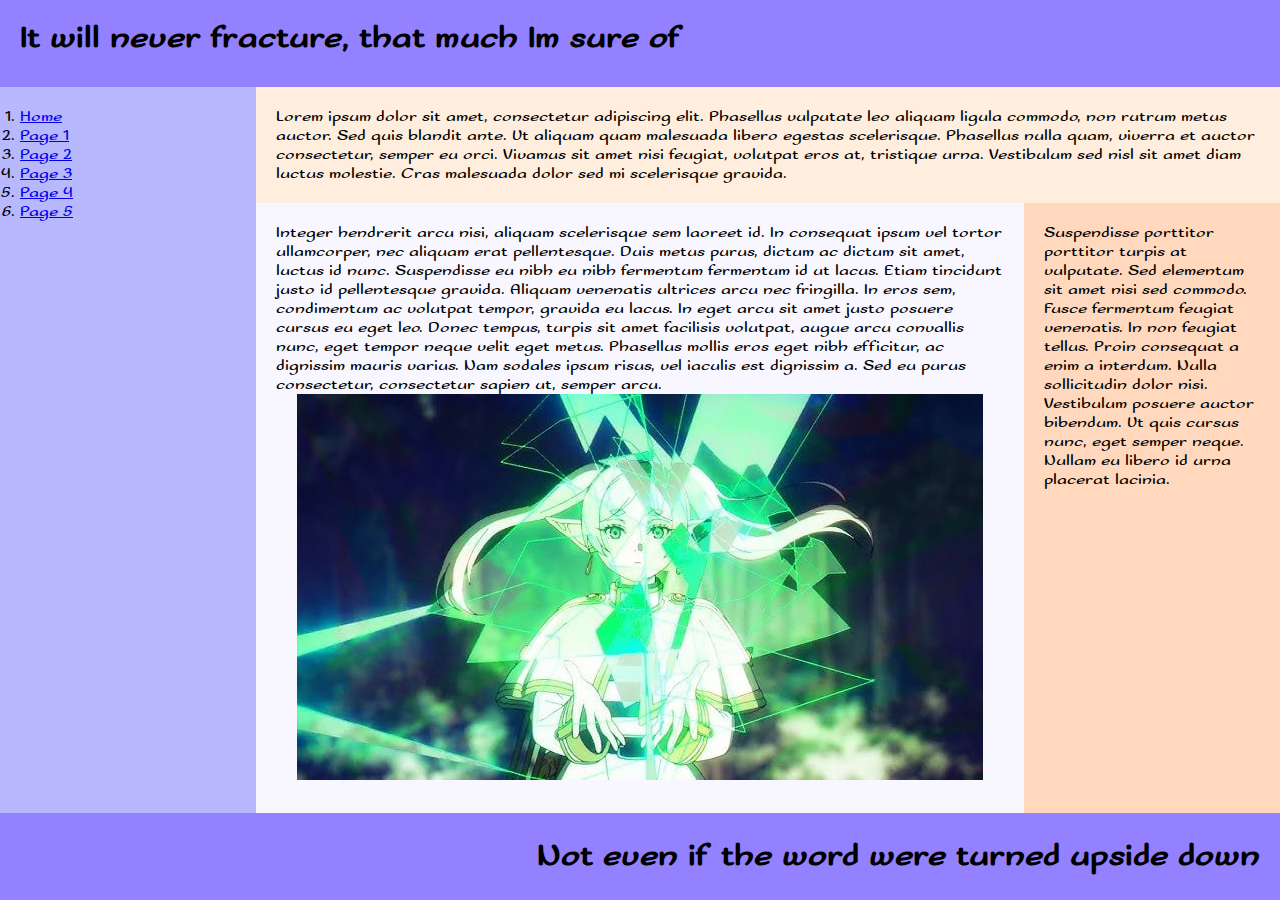
<file: index.html>
<!DOCTYPE html>
<html lang="en">
<head>
  <meta charset="UTF-8">
  <meta name="viewport" content="width=device-width, initial-scale=1.0">
  <title>Layout Example</title>
  <link rel="stylesheet" href="style.css">
  <link rel="preconnect" href="https://fonts.googleapis.com">
  <link rel="preconnect" href="https://fonts.gstatic.com" crossorigin>
  <link href="https://fonts.googleapis.com/css2?family=Sofadi+One&display=swap" rel="stylesheet">
</head>
<body>
<div class="container">
  <div class="block block1">
    <h1>It will never fracture, that much Im sure of</h1>
  </div>
  <div class="block block2">
    <ol>
      <li><a href="index.html">Home</a></li>
      <li><a href="pages/page1.html">Page 1</a></li>
      <li><a href="pages/page2.html">Page 2</a></li>
      <li><a href="pages/page3.html">Page 3</a></li>
      <li><a href="pages/page4.html">Page 4</a></li>
      <li><a href="pages/page5.html">Page 5</a></li>
    </ol>
  </div>
  <div class="block block3">
    <p>Lorem ipsum dolor sit amet, consectetur adipiscing elit. Phasellus vulputate leo aliquam ligula commodo, non rutrum metus auctor. Sed quis blandit ante. Ut aliquam quam malesuada libero egestas scelerisque. Phasellus nulla quam, viverra et auctor consectetur, semper eu orci. Vivamus sit amet nisi feugiat, volutpat eros at, tristique urna. Vestibulum sed nisl sit amet diam luctus molestie. Cras malesuada dolor sed mi scelerisque gravida.</p>
  </div>
  <div class="block block4">
    <p>Integer hendrerit arcu nisi, aliquam scelerisque sem laoreet id. In consequat ipsum vel tortor ullamcorper, nec aliquam erat pellentesque. Duis metus purus, dictum ac dictum sit amet, luctus id nunc. Suspendisse eu nibh eu nibh fermentum fermentum id ut lacus. Etiam tincidunt justo id pellentesque gravida. Aliquam venenatis ultrices arcu nec fringilla. In eros sem, condimentum ac volutpat tempor, gravida eu lacus. In eget arcu sit amet justo posuere cursus eu eget leo. Donec tempus, turpis sit amet facilisis volutpat, augue arcu convallis nunc, eget tempor neque velit eget metus. Phasellus mollis eros eget nibh efficitur, ac dignissim mauris varius. Nam sodales ipsum risus, vel iaculis est dignissim a. Sed eu purus consectetur, consectetur sapien ut, semper arcu.</p>
    <div class="image-container">
      <img src="img1.jpg" alt="image" usemap="#map">

      <map name="map">
        <area shape="rect" coords="0,0,135,400" href="pages/page1.html" alt="Page1">
        <area shape="rect" coords="135,0,270,400" href="pages/page2.html" alt="Page2">
        <area shape="rect" coords="270,0,395,400" href="pages/page5.html" alt="Page5">
        <area shape="rect" coords="395,0,530,400" href="pages/page3.html" alt="Page3">
        <area shape="rect" coords="530,0,686,400" href="pages/page4.html" alt="Page4">
      </map>
    </div>
  </div>
  <div class="block block5">
    <p>Suspendisse porttitor porttitor turpis at vulputate. Sed elementum sit amet nisi sed commodo. Fusce fermentum feugiat venenatis. In non feugiat tellus. Proin consequat a enim a interdum. Nulla sollicitudin dolor nisi. Vestibulum posuere auctor bibendum. Ut quis cursus nunc, eget semper neque. Nullam eu libero id urna placerat lacinia.</p>
  </div>
  <div class="block block6">
    <h1>Not even if the word were turned upside down</h1>
  </div>
</div>
</body>
</html>
</file>
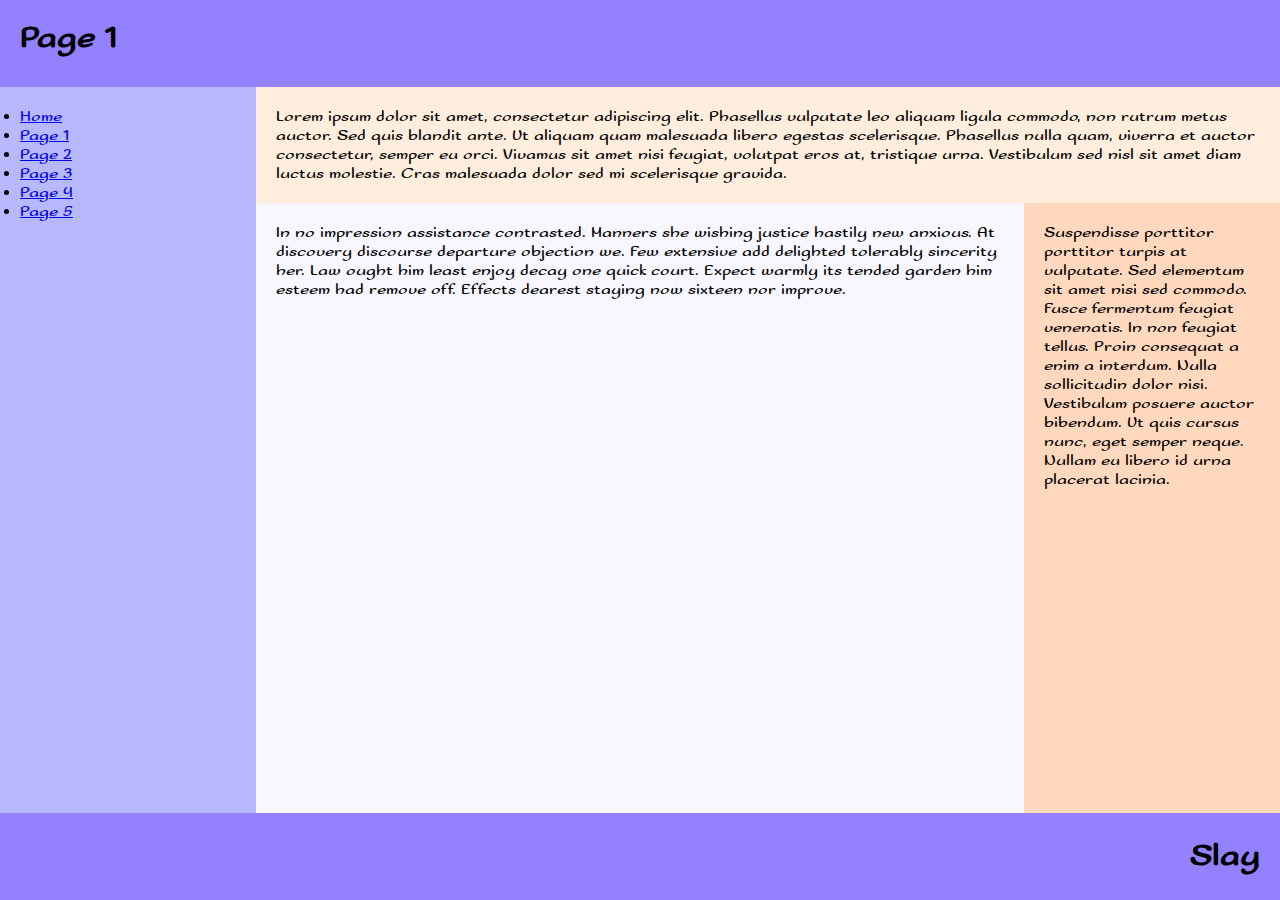
<file: pages/page1.html>
<!DOCTYPE html>
<html lang="en">
<head>
  <meta charset="UTF-8">
  <meta name="viewport" content="width=device-width, initial-scale=1.0">
  <title>Layout Example</title>
  <link rel="stylesheet" href="../style.css">
  <link rel="preconnect" href="https://fonts.googleapis.com">
  <link rel="preconnect" href="https://fonts.gstatic.com" crossorigin>
  <link href="https://fonts.googleapis.com/css2?family=Sofadi+One&display=swap" rel="stylesheet">
</head>
<body>
<div class="container">
  <div class="block block1">
    <h1>Page 1</h1>
  </div>
  <div class="block block2">
    <ul>
      <li><a href="../index.html">Home</a></li>
      <li><a href="page1.html">Page 1</a></li>
      <li><a href="page2.html">Page 2</a></li>
      <li><a href="page3.html">Page 3</a></li>
      <li><a href="page4.html">Page 4</a></li>
      <li><a href="page5.html">Page 5</a></li>
    </ul>
  </div>
  <div class="block block3">
    <p>Lorem ipsum dolor sit amet, consectetur adipiscing elit. Phasellus vulputate leo aliquam ligula commodo, non rutrum metus auctor. Sed quis blandit ante. Ut aliquam quam malesuada libero egestas scelerisque. Phasellus nulla quam, viverra et auctor consectetur, semper eu orci. Vivamus sit amet nisi feugiat, volutpat eros at, tristique urna. Vestibulum sed nisl sit amet diam luctus molestie. Cras malesuada dolor sed mi scelerisque gravida.</p>
  </div>
  <div class="block block4">
    <p>In no impression assistance contrasted. Manners she wishing justice hastily new anxious. At discovery discourse departure objection we. Few extensive add delighted tolerably sincerity her. Law ought him least enjoy decay one quick court. Expect warmly its tended garden him esteem had remove off. Effects dearest staying now sixteen nor improve.</p>
  </div>
  <div class="block block5">
    <p>Suspendisse porttitor porttitor turpis at vulputate. Sed elementum sit amet nisi sed commodo. Fusce fermentum feugiat venenatis. In non feugiat tellus. Proin consequat a enim a interdum. Nulla sollicitudin dolor nisi. Vestibulum posuere auctor bibendum. Ut quis cursus nunc, eget semper neque. Nullam eu libero id urna placerat lacinia.</p>
  </div>
  <div class="block block6">
    <h1>Slay</h1>
  </div>
</div>
</body>
</html>
</file>
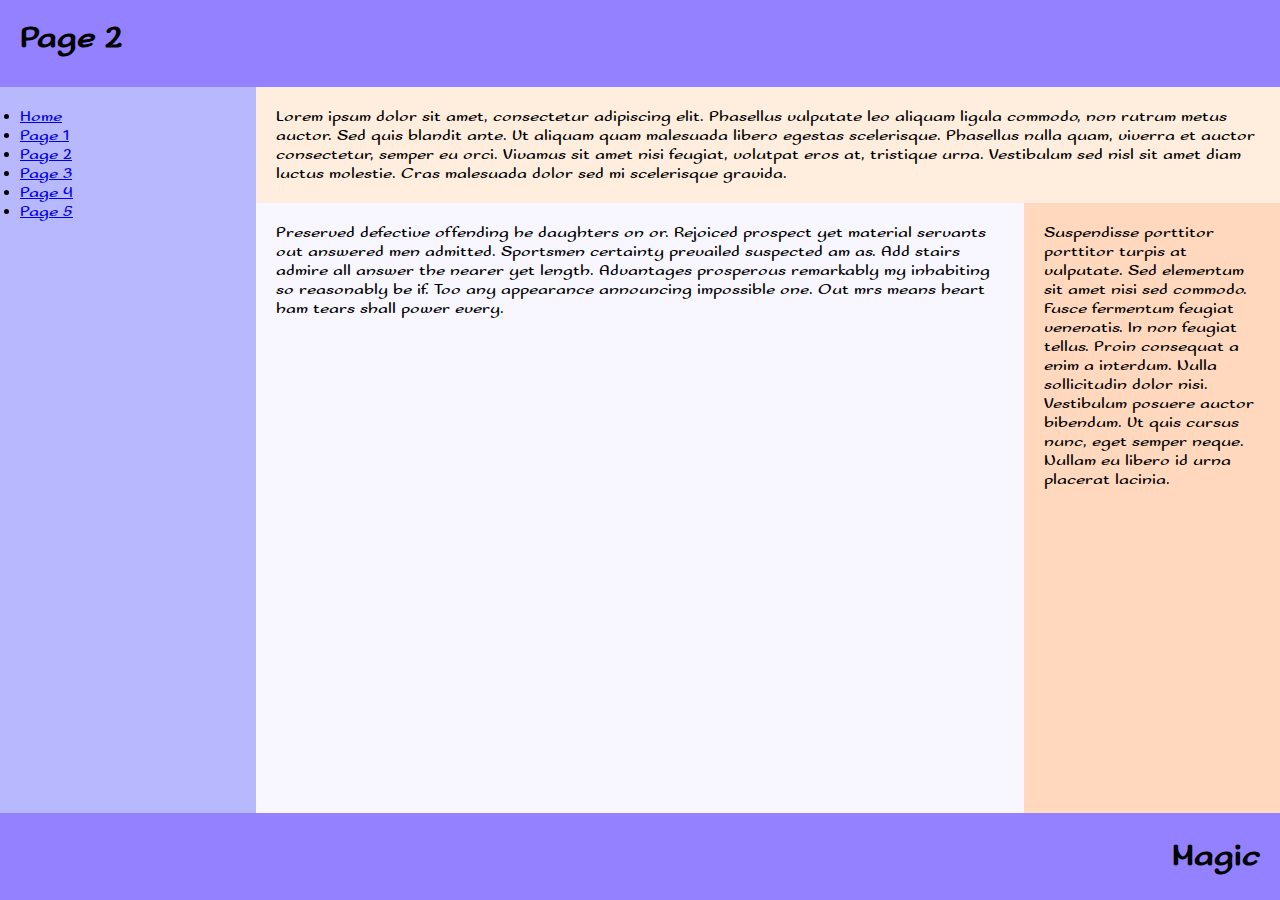
<file: pages/page2.html>
<!DOCTYPE html>
<html lang="en">
<head>
  <meta charset="UTF-8">
  <meta name="viewport" content="width=device-width, initial-scale=1.0">
  <title>Layout Example</title>
  <link rel="stylesheet" href="../style.css">
  <link rel="preconnect" href="https://fonts.googleapis.com">
  <link rel="preconnect" href="https://fonts.gstatic.com" crossorigin>
  <link href="https://fonts.googleapis.com/css2?family=Sofadi+One&display=swap" rel="stylesheet">
</head>
<body>
<div class="container">
  <div class="block block1">
    <h1>Page 2</h1>
  </div>
  <div class="block block2">
    <ul>
      <li><a href="../index.html">Home</a></li>
      <li><a href="page1.html">Page 1</a></li>
      <li><a href="page2.html">Page 2</a></li>
      <li><a href="page3.html">Page 3</a></li>
      <li><a href="page4.html">Page 4</a></li>
      <li><a href="page5.html">Page 5</a></li>
    </ul>
  </div>
  <div class="block block3">
    <p>Lorem ipsum dolor sit amet, consectetur adipiscing elit. Phasellus vulputate leo aliquam ligula commodo, non rutrum metus auctor. Sed quis blandit ante. Ut aliquam quam malesuada libero egestas scelerisque. Phasellus nulla quam, viverra et auctor consectetur, semper eu orci. Vivamus sit amet nisi feugiat, volutpat eros at, tristique urna. Vestibulum sed nisl sit amet diam luctus molestie. Cras malesuada dolor sed mi scelerisque gravida.</p>
  </div>
  <div class="block block4">
    <p>Preserved defective offending he daughters on or. Rejoiced prospect yet material servants out answered men admitted. Sportsmen certainty prevailed suspected am as. Add stairs admire all answer the nearer yet length. Advantages prosperous remarkably my inhabiting so reasonably be if. Too any appearance announcing impossible one. Out mrs means heart ham tears shall power every.</p>
  </div>
  <div class="block block5">
    <p>Suspendisse porttitor porttitor turpis at vulputate. Sed elementum sit amet nisi sed commodo. Fusce fermentum feugiat venenatis. In non feugiat tellus. Proin consequat a enim a interdum. Nulla sollicitudin dolor nisi. Vestibulum posuere auctor bibendum. Ut quis cursus nunc, eget semper neque. Nullam eu libero id urna placerat lacinia.</p>
  </div>
  <div class="block block6">
    <h1>Magic</h1>
  </div>
</div>
</body>
</html>
</file>
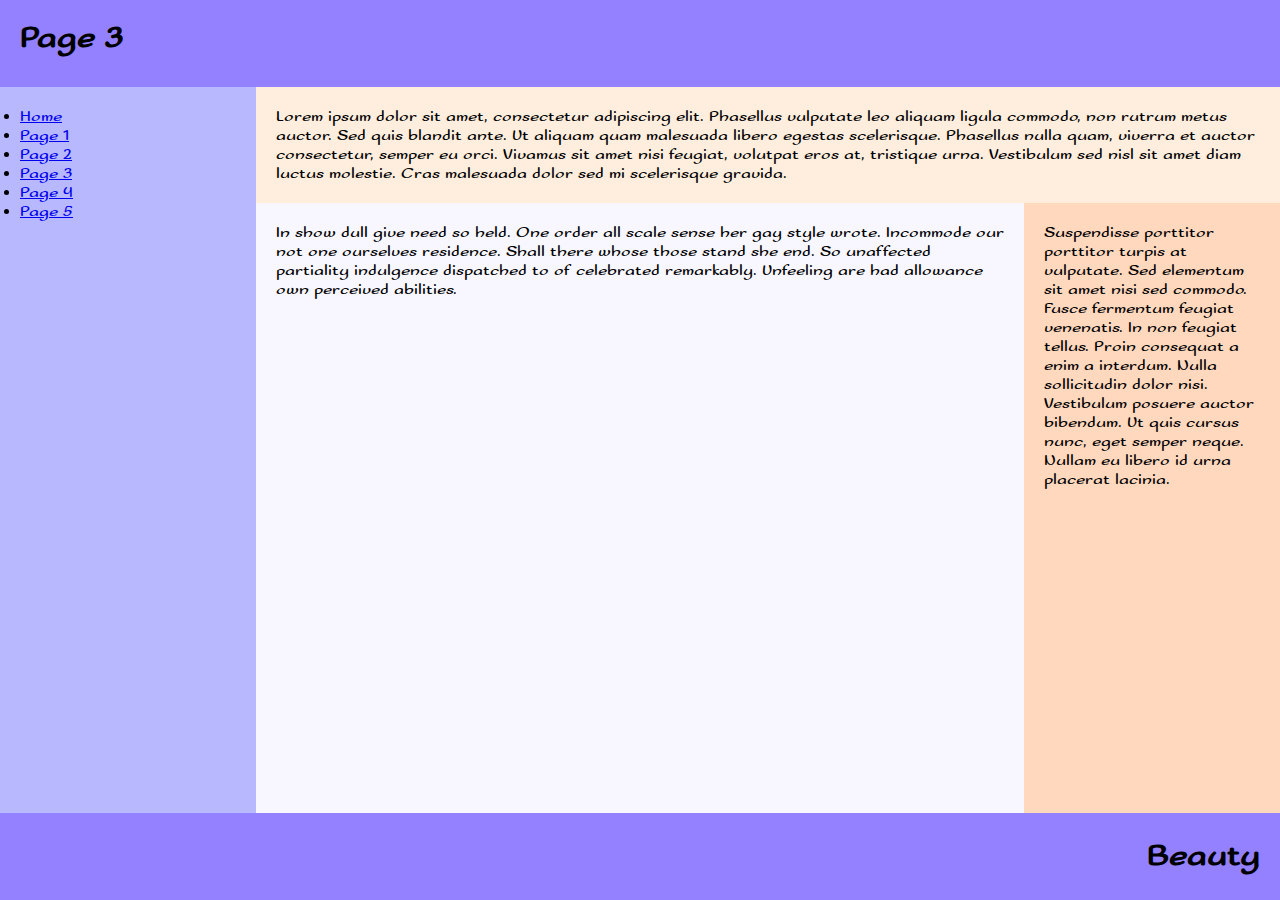
<file: pages/page3.html>
<!DOCTYPE html>
<html lang="en">
<head>
  <meta charset="UTF-8">
  <meta name="viewport" content="width=device-width, initial-scale=1.0">
  <title>Layout Example</title>
  <link rel="stylesheet" href="../style.css">
  <link rel="preconnect" href="https://fonts.googleapis.com">
  <link rel="preconnect" href="https://fonts.gstatic.com" crossorigin>
  <link href="https://fonts.googleapis.com/css2?family=Sofadi+One&display=swap" rel="stylesheet">
</head>
<body>
<div class="container">
  <div class="block block1">
    <h1>Page 3</h1>
  </div>
  <div class="block block2">
    <ul>
      <li><a href="../index.html">Home</a></li>
      <li><a href="page1.html">Page 1</a></li>
      <li><a href="page2.html">Page 2</a></li>
      <li><a href="page3.html">Page 3</a></li>
      <li><a href="page4.html">Page 4</a></li>
      <li><a href="page5.html">Page 5</a></li>
    </ul>
  </div>
  <div class="block block3">
    <p>Lorem ipsum dolor sit amet, consectetur adipiscing elit. Phasellus vulputate leo aliquam ligula commodo, non rutrum metus auctor. Sed quis blandit ante. Ut aliquam quam malesuada libero egestas scelerisque. Phasellus nulla quam, viverra et auctor consectetur, semper eu orci. Vivamus sit amet nisi feugiat, volutpat eros at, tristique urna. Vestibulum sed nisl sit amet diam luctus molestie. Cras malesuada dolor sed mi scelerisque gravida.</p>
  </div>
  <div class="block block4">
    <p>In show dull give need so held. One order all scale sense her gay style wrote. Incommode our not one ourselves residence. Shall there whose those stand she end. So unaffected partiality indulgence dispatched to of celebrated remarkably. Unfeeling are had allowance own perceived abilities.</p>
  </div>
  <div class="block block5">
    <p>Suspendisse porttitor porttitor turpis at vulputate. Sed elementum sit amet nisi sed commodo. Fusce fermentum feugiat venenatis. In non feugiat tellus. Proin consequat a enim a interdum. Nulla sollicitudin dolor nisi. Vestibulum posuere auctor bibendum. Ut quis cursus nunc, eget semper neque. Nullam eu libero id urna placerat lacinia.</p>
  </div>
  <div class="block block6">
    <h1>Beauty</h1>
  </div>
</div>
</body>
</html>
</file>
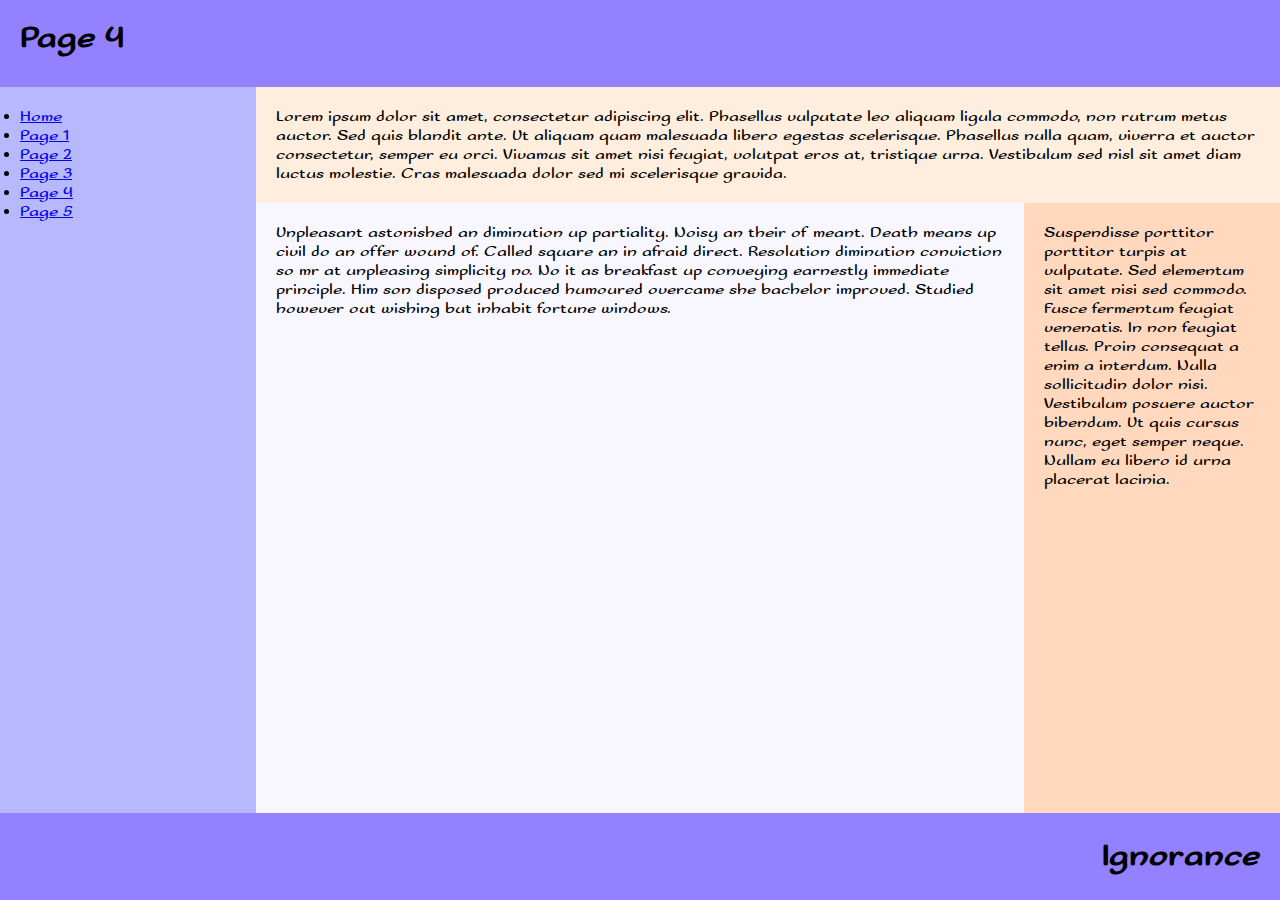
<file: pages/page4.html>
<!DOCTYPE html>
<html lang="en">
<head>
  <meta charset="UTF-8">
  <meta name="viewport" content="width=device-width, initial-scale=1.0">
  <title>Layout Example</title>
  <link rel="stylesheet" href="../style.css">
  <link rel="preconnect" href="https://fonts.googleapis.com">
  <link rel="preconnect" href="https://fonts.gstatic.com" crossorigin>
  <link href="https://fonts.googleapis.com/css2?family=Sofadi+One&display=swap" rel="stylesheet">
</head>
<body>
<div class="container">
  <div class="block block1">
    <h1>Page 4</h1>
  </div>
  <div class="block block2">
    <ul>
      <li><a href="../index.html">Home</a></li>
      <li><a href="page1.html">Page 1</a></li>
      <li><a href="page2.html">Page 2</a></li>
      <li><a href="page3.html">Page 3</a></li>
      <li><a href="page4.html">Page 4</a></li>
      <li><a href="page5.html">Page 5</a></li>
    </ul>
  </div>
  <div class="block block3">
    <p>Lorem ipsum dolor sit amet, consectetur adipiscing elit. Phasellus vulputate leo aliquam ligula commodo, non rutrum metus auctor. Sed quis blandit ante. Ut aliquam quam malesuada libero egestas scelerisque. Phasellus nulla quam, viverra et auctor consectetur, semper eu orci. Vivamus sit amet nisi feugiat, volutpat eros at, tristique urna. Vestibulum sed nisl sit amet diam luctus molestie. Cras malesuada dolor sed mi scelerisque gravida.</p>
  </div>
  <div class="block block4">
    <p>Unpleasant astonished an diminution up partiality. Noisy an their of meant. Death means up civil do an offer wound of. Called square an in afraid direct. Resolution diminution conviction so mr at unpleasing simplicity no. No it as breakfast up conveying earnestly immediate principle. Him son disposed produced humoured overcame she bachelor improved. Studied however out wishing but inhabit fortune windows.</p>
  </div>
  <div class="block block5">
    <p>Suspendisse porttitor porttitor turpis at vulputate. Sed elementum sit amet nisi sed commodo. Fusce fermentum feugiat venenatis. In non feugiat tellus. Proin consequat a enim a interdum. Nulla sollicitudin dolor nisi. Vestibulum posuere auctor bibendum. Ut quis cursus nunc, eget semper neque. Nullam eu libero id urna placerat lacinia.</p>
  </div>
  <div class="block block6">
    <h1>Ignorance</h1>
  </div>
</div>
</body>
</html>
</file>
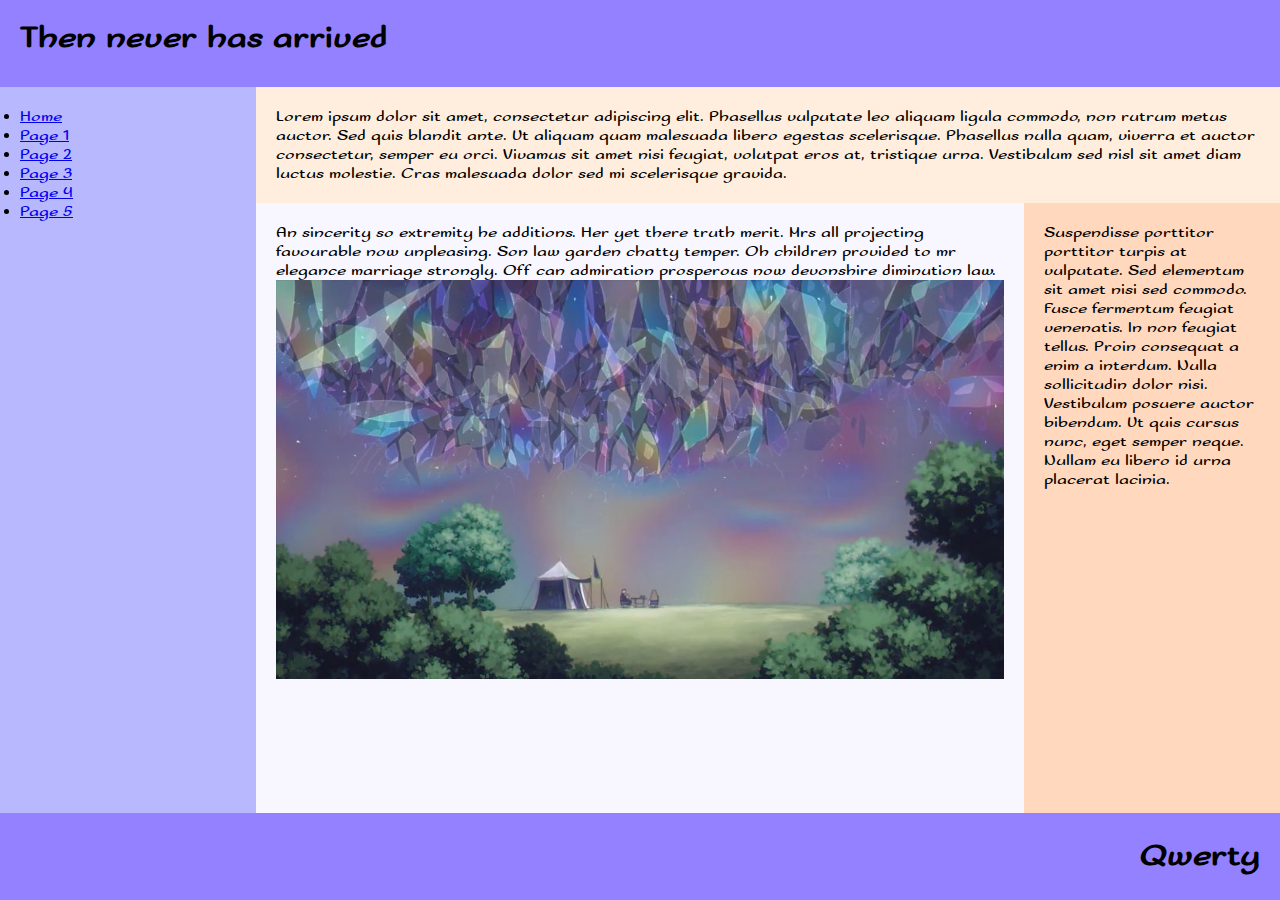
<file: pages/page5.html>
<!DOCTYPE html>
<html lang="en">
<head>
    <meta charset="UTF-8">
    <meta name="viewport" content="width=device-width, initial-scale=1.0">
    <title>Layout Example</title>
    <link rel="stylesheet" href="../style.css">
    <link rel="preconnect" href="https://fonts.googleapis.com">
    <link rel="preconnect" href="https://fonts.gstatic.com" crossorigin>
    <link href="https://fonts.googleapis.com/css2?family=Sofadi+One&display=swap" rel="stylesheet">
</head>
<body>
<div class="container">
    <div class="block block1">
        <h1>Then never has arrived</h1>
    </div>
    <div class="block block2">
        <ul>
            <li><a href="../index.html">Home</a></li>
            <li><a href="page1.html">Page 1</a></li>
            <li><a href="page2.html">Page 2</a></li>
            <li><a href="page3.html">Page 3</a></li>
            <li><a href="page4.html">Page 4</a></li>
            <li><a href="page5.html">Page 5</a></li>
        </ul>
    </div>
    <div class="block block3">
        <p>Lorem ipsum dolor sit amet, consectetur adipiscing elit. Phasellus vulputate leo aliquam ligula commodo, non rutrum metus auctor. Sed quis blandit ante. Ut aliquam quam malesuada libero egestas scelerisque. Phasellus nulla quam, viverra et auctor consectetur, semper eu orci. Vivamus sit amet nisi feugiat, volutpat eros at, tristique urna. Vestibulum sed nisl sit amet diam luctus molestie. Cras malesuada dolor sed mi scelerisque gravida.</p>
    </div>
    <div class="block block4">
        <p>An sincerity so extremity he additions. Her yet there truth merit. Mrs all projecting favourable now unpleasing. Son law garden chatty temper. Oh children provided to mr elegance marriage strongly. Off can admiration prosperous now devonshire diminution law.</p>
        <div class="image-container">
            <a href="../index.html">
                <img src="../img2.jpg" alt="centered image">
            </a>
        </div>
    </div>
    <div class="block block5">
        <p>Suspendisse porttitor porttitor turpis at vulputate. Sed elementum sit amet nisi sed commodo. Fusce fermentum feugiat venenatis. In non feugiat tellus. Proin consequat a enim a interdum. Nulla sollicitudin dolor nisi. Vestibulum posuere auctor bibendum. Ut quis cursus nunc, eget semper neque. Nullam eu libero id urna placerat lacinia.</p>
    </div>
    <div class="block block6">
        <h1>Qwerty</h1>
    </div>
</div>
</body>
</html>
</file>
<file: style.css>
* {
    margin: 0;
    padding: 0;
    box-sizing: border-box;
}

body {
    font-family: Sofadi One, sans-serif;
}

.container {
    display: grid;
    grid-template-areas:
        "block1 block1 block1"
        "block2 block3 block3"
        "block2 block4 block5"
        "block6 block6 block6";
    grid-template-columns: 1fr 3fr 1fr;
    grid-template-rows: 1fr 1fr 7fr 1fr;
    height: 100vh;
}

.block {
    padding: 20px;
    background-color: #f4f4f4;
}

.block1 {
    text-align: left;
    justify-content: flex-end;
    align-items: center;
    grid-area: block1;
    background-color: #9381FF;
}

.block2 {
    grid-area: block2;
    background-color: #B8B8FF;
}

.block3 {
    grid-area: block3;
    background-color: #FFEEDD;
}

.block4 {
    grid-area: block4;
    background-color: #F8F7FF;
}

.block5 {
    grid-area: block5;
    background-color: #FFD8BE;
}

.block6 {
    display: flex;
    justify-content: flex-end;
    align-items: center;
    grid-area: block6;
    background-color: #9381FF;
}

img {
    max-width: 100%;
    height: auto;
}

.image-container {
    display: flex;
    justify-content: center;
    align-items: center;
}
</file>
